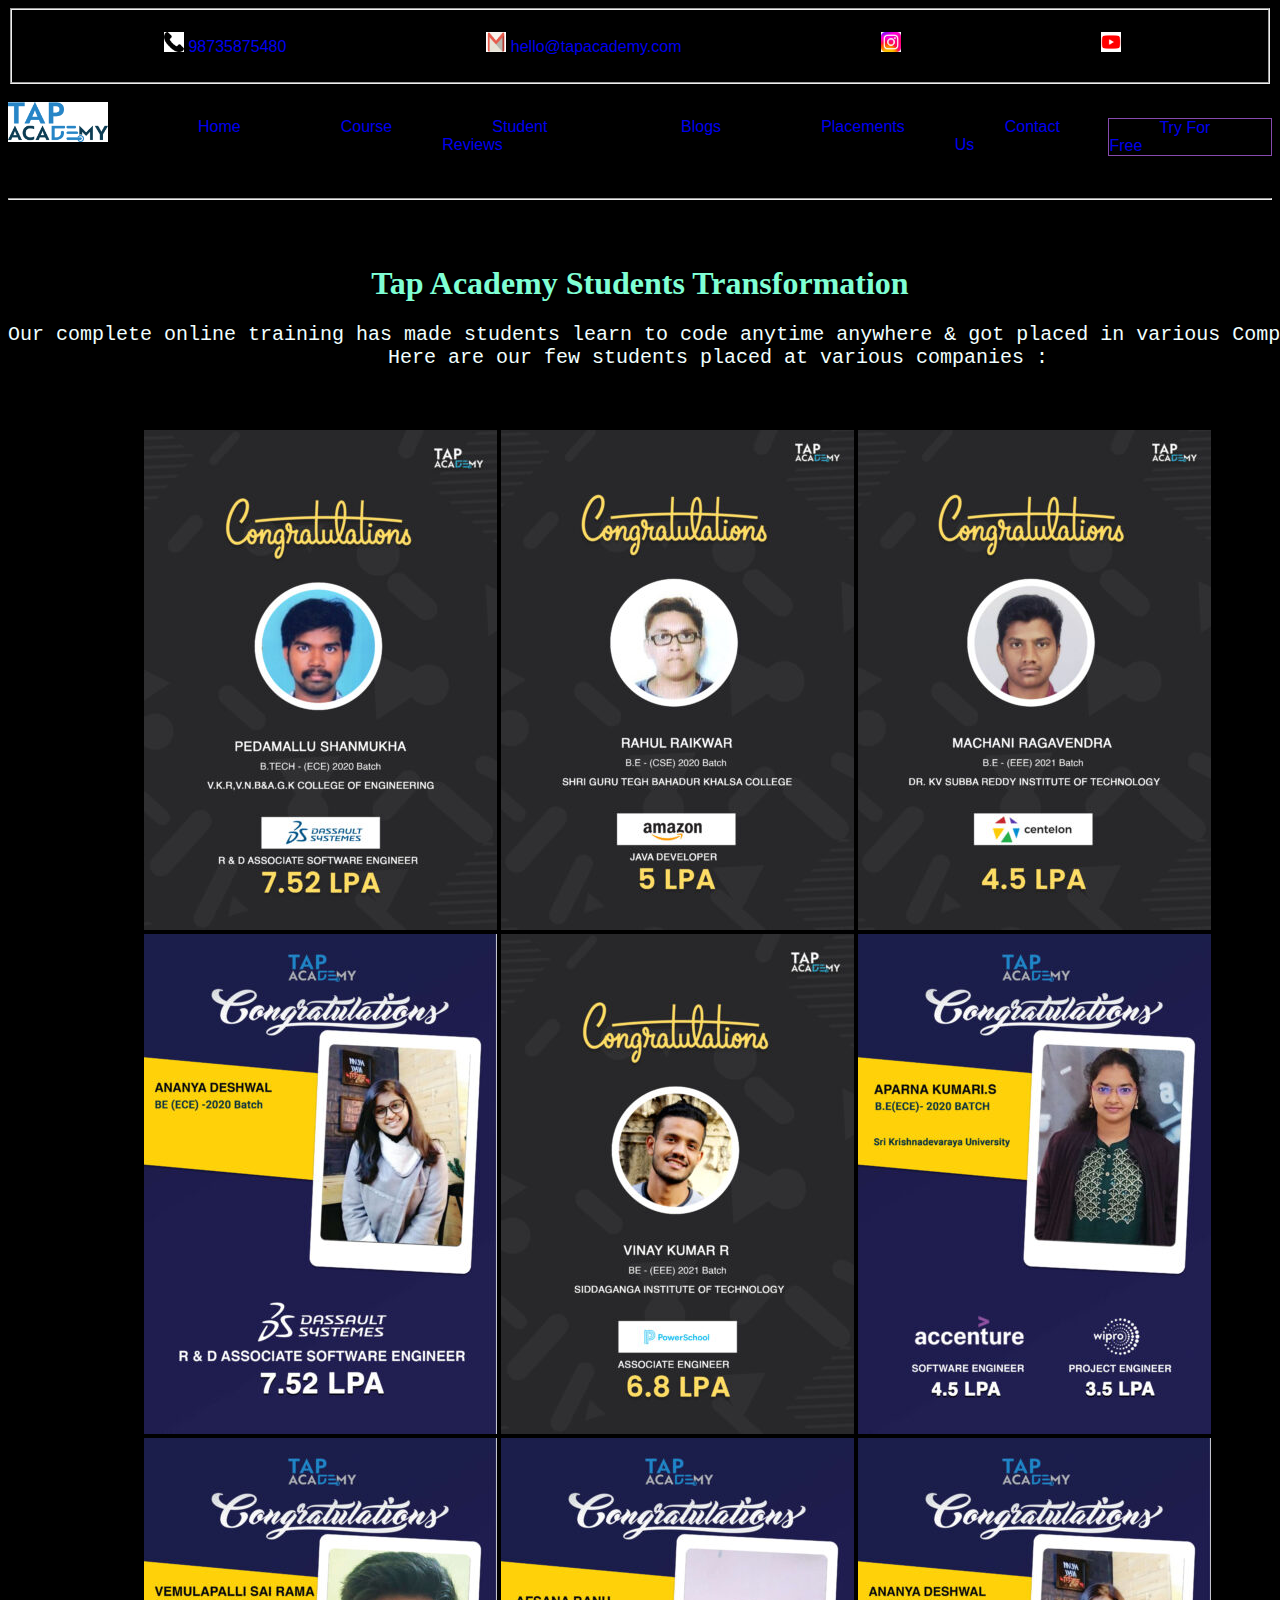
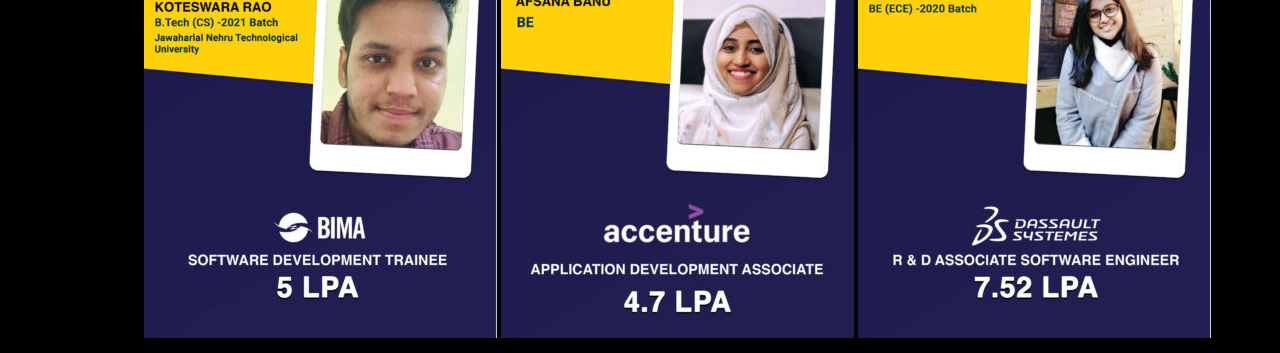
<file: blog.html>
<!DOCTYPE html>
<html lang="en">
<head>
    <meta charset="UTF-8">
    <meta name="viewport" content="width=device-width, initial-scale=1.0">
    <title>Blog</title>
    <link rel="icon" href="download.png">
    <link rel="stylesheet" href="index.css">
</head>
<body>
    <fieldset>
        <div >
            <ul class = "h">
        <li><a href="callto:98735875480">
        <img src="images.png" alt="" height="20px" width="20px">
        98735875480
    </a></li>
    
<li><a href="mailto:hello@tapacademy.com">
       <img src="mail.png" alt="" height="20px" width="20px">
       hello@tapacademy.com
         </a></li>
       
        
        <li><a href="https://www.instagram.com/tapacademy_online/">
        <img src="instagram.jpg" alt="" height="20px" width="20px">
        </a></li>
       
    <li> <a href="https://www.youtube.com/tapacademy">
            <img src="youtube.png" alt="" height="20px" width="20px">
        </a></li>

    </ul>
        </div>
    </fieldset><br>
    <div class="ull">
        <a href="index.html">
            <img src="tap.png" alt="" height="40px" width="100px"> </a>   
        
    <ul class="list">
    <li > 
    <a href="index.html">Home</a>  </li>  
    <li><a href="course.html">Course</a></li>
    <li><a href="student review.html">Student Reviews</a></li>
    <li><a href="blog.html">Blogs</a></li>
    <li><a href="placements.html">Placements</a></li>
    <li><a href="form.html">Contact Us</a></li>
    <li id="try"> <a href="index.html">Try For Free</a></li>
</ul>
</div>
    <br>
<hr><br><br>
   
<center>
        <h1 style="color: aquamarine;">Tap Academy Students Transformation</h1>
        <font size="5px">
        <pre style="color: azure;">Our complete online training has made students learn to code anytime anywhere & got placed in various Companies.
             Here are our few students placed at various companies :
        </pre>
    </font>
    </center>

   <br>
   &nbsp;&nbsp;&nbsp;&nbsp;&nbsp;&nbsp;&nbsp;&nbsp;&nbsp;&nbsp;&nbsp;&nbsp;&nbsp;&nbsp;&nbsp;&nbsp;&nbsp;&nbsp;&nbsp;&nbsp;
   &nbsp;&nbsp;&nbsp;&nbsp;&nbsp;&nbsp;&nbsp;&nbsp;&nbsp;&nbsp;&nbsp;&nbsp;
    <img src="i1.jpg" alt="">
    <img src="i2.jpg" alt="">
    <img src="i3.jpg" alt=""><br>
    &nbsp;&nbsp;&nbsp;&nbsp;&nbsp;&nbsp;&nbsp;&nbsp;&nbsp;&nbsp;&nbsp;&nbsp;&nbsp;&nbsp;&nbsp;&nbsp;&nbsp;&nbsp;&nbsp;&nbsp;
   &nbsp;&nbsp;&nbsp;&nbsp;&nbsp;&nbsp;&nbsp;&nbsp;&nbsp;&nbsp;&nbsp;&nbsp;
   <img src="b3.jpg"alt="">
    <img src="c2.jpg" alt="">
    <img src="b4.jpg" alt="">
    <br>
   &nbsp;&nbsp;&nbsp;&nbsp;&nbsp;&nbsp;&nbsp;&nbsp;&nbsp;&nbsp;&nbsp;&nbsp;&nbsp;&nbsp;&nbsp;&nbsp;&nbsp;&nbsp;&nbsp;&nbsp;
   &nbsp;&nbsp;&nbsp;&nbsp;&nbsp;&nbsp;&nbsp;&nbsp;&nbsp;&nbsp;&nbsp;&nbsp;
    <img src="b1.jpg" alt="">
    <img src="b2.jpg" alt="">
    <img src="b3.jpg" alt=""><br>
   
</body>
</html>
</file>
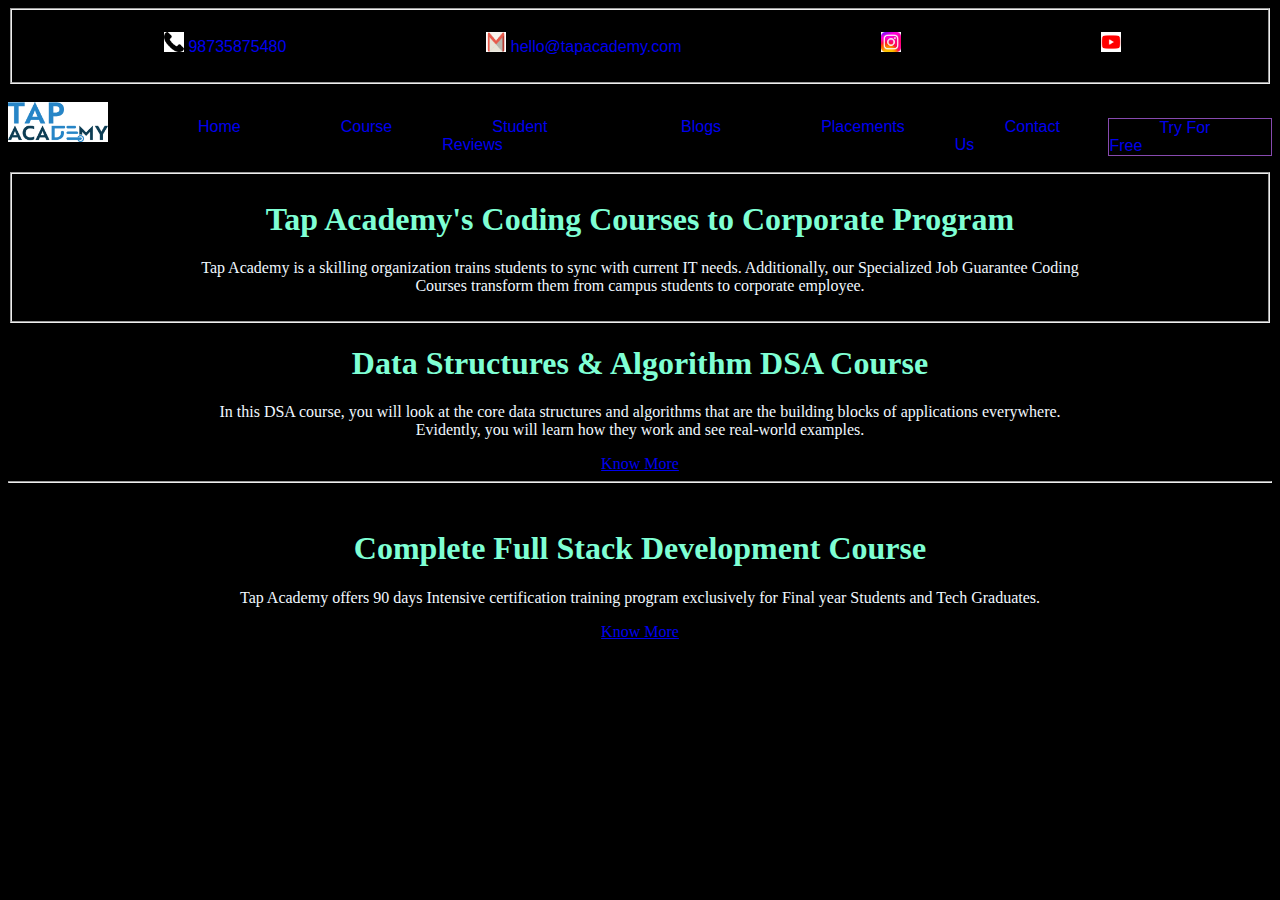
<file: course.html>
<!DOCTYPE html>
<html lang="en">
<head>
    <meta charset="UTF-8">
    <meta name="viewport" content="width=device-width, initial-scale=1.0">
   <title>Course</title>
   <link rel="icon" href="download.png">
   <link rel="stylesheet" href="index.css">
</head>
<body>
    <fieldset>
        <div >
            <ul class = "h">
        <li><a href="callto:98735875480">
        <img src="images.png" alt="" height="20px" width="20px">
        98735875480
    </a></li>
    
<li><a href="mailto:hello@tapacademy.com">
       <img src="mail.png" alt="" height="20px" width="20px">
       hello@tapacademy.com
         </a></li>
       
        
        <li><a href="https://www.instagram.com/tapacademy_online/">
        <img src="instagram.jpg" alt="" height="20px" width="20px">
        </a></li>
       
    <li> <a href="https://www.youtube.com/tapacademy">
            <img src="youtube.png" alt="" height="20px" width="20px">
        </a></li>

    </ul>
        </div>
    </fieldset><br>
    <div class="ull">
        <a href="index.html">
            <img src="tap.png" alt="" height="40px" width="100px"> </a>   
        
    <ul class="list">
    <li > 
    <a href="index.html">Home</a>  </li>  
    <li><a href="course.html">Course</a></li>
    <li><a href="student review.html">Student Reviews</a></li>
    <li><a href="blog.html">Blogs</a></li>
    <li><a href="placements.html">Placements</a></li>
    <li><a href="form.html">Contact Us</a></li>
    <li id="try"> <a href="index.html">Try For Free</a></li>
</ul>
</div>
    <fieldset>
       <center>
        <h1 style="color: aquamarine;">Tap Academy's Coding Courses to Corporate Program</h1>
        <p style="color: aliceblue;">Tap Academy is a skilling organization trains students to sync with current IT needs. Additionally, our Specialized Job Guarantee Coding <br>
         Courses transform them from campus students to corporate employee. <br>

        </p>
       </center>
    </fieldset>
    <center>
        <h1 style="color: aquamarine;">Data Structures & Algorithm DSA Course</h1>
           <p style="color: aliceblue;"> In this DSA course, you will look at the core data structures and algorithms that are the building blocks of applications everywhere. <br>
            Evidently, you will learn how they work and see real-world examples. <br>
           </p>
           <a href="dsa.html">Know More</a>
           <hr>
           <br>
           <h1 style="color: aquamarine;">Complete Full Stack Development Course</h1>
           <p style="color: aliceblue;">Tap Academy offers 90 days Intensive certification training program exclusively for Final year Students and Tech Graduates.</p>
           <a href="fsd.html">Know More</a>
        </center>
</body>
</html>
</file>
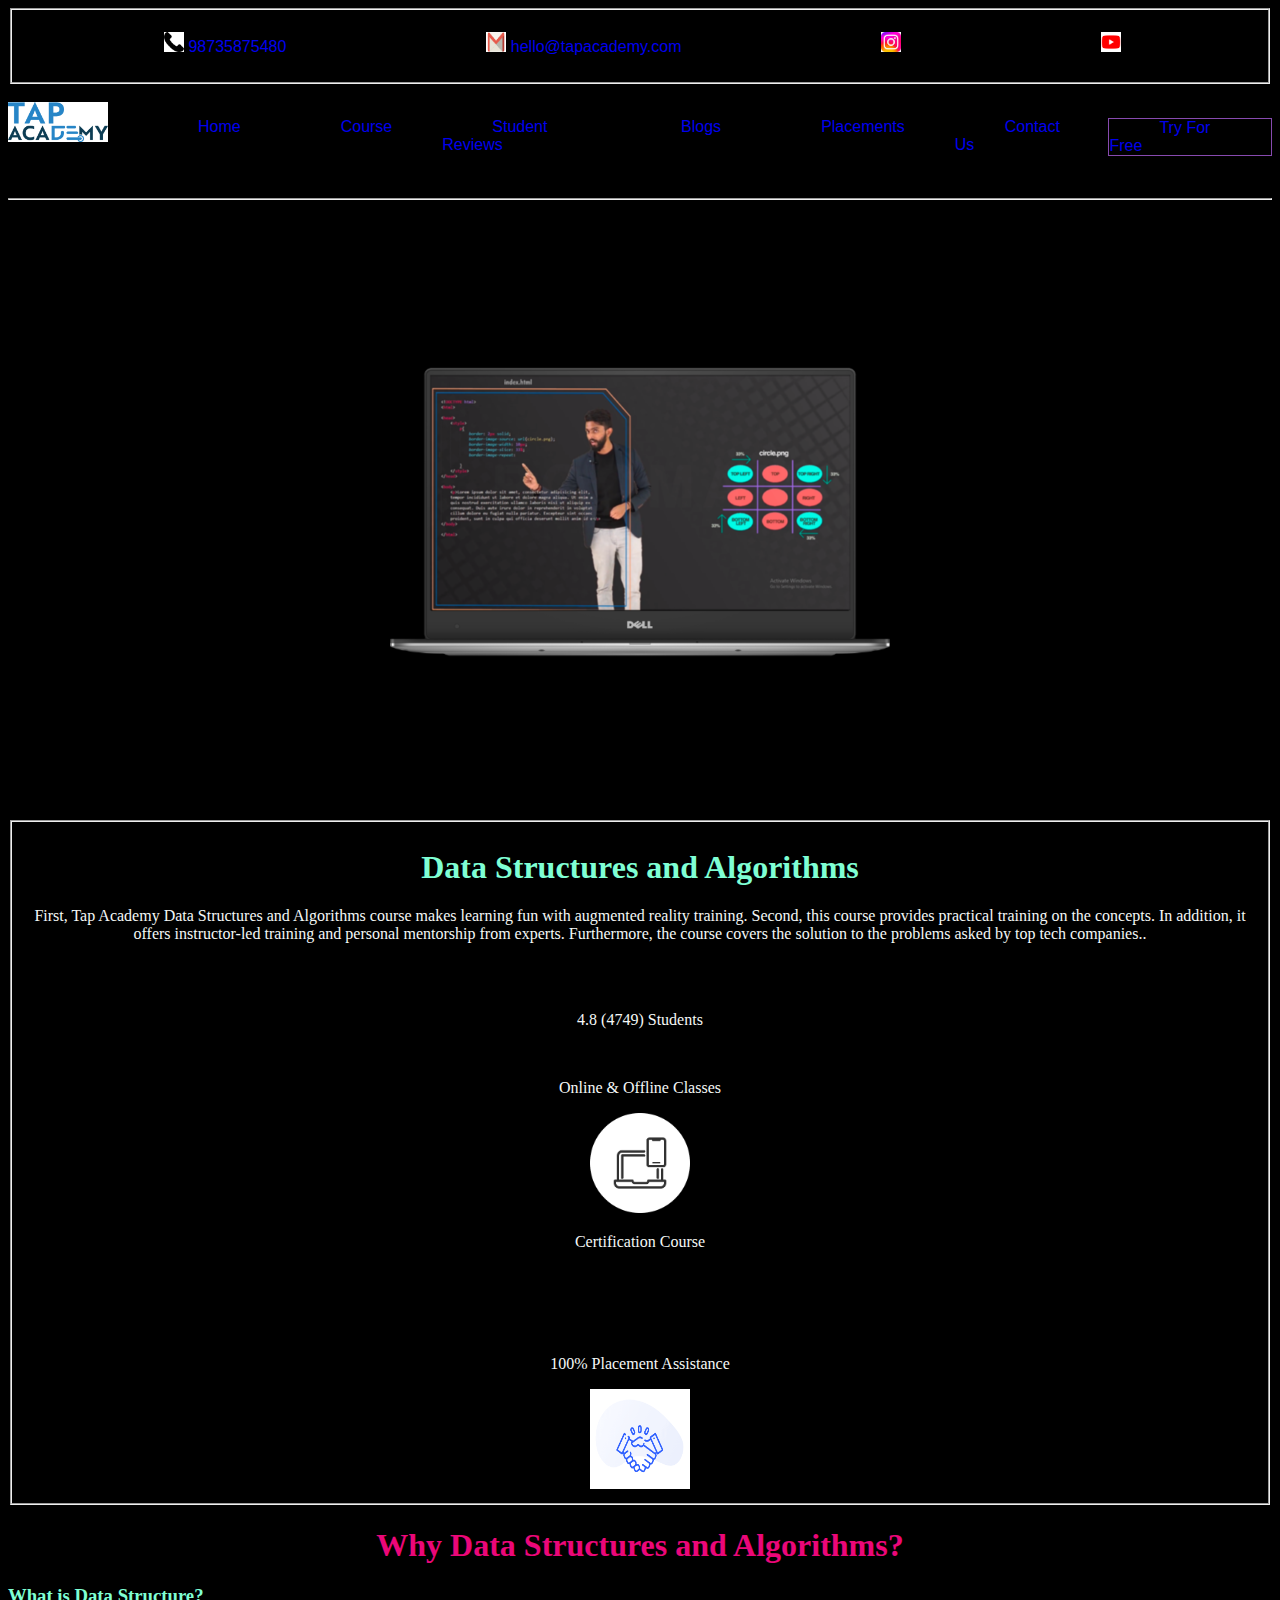
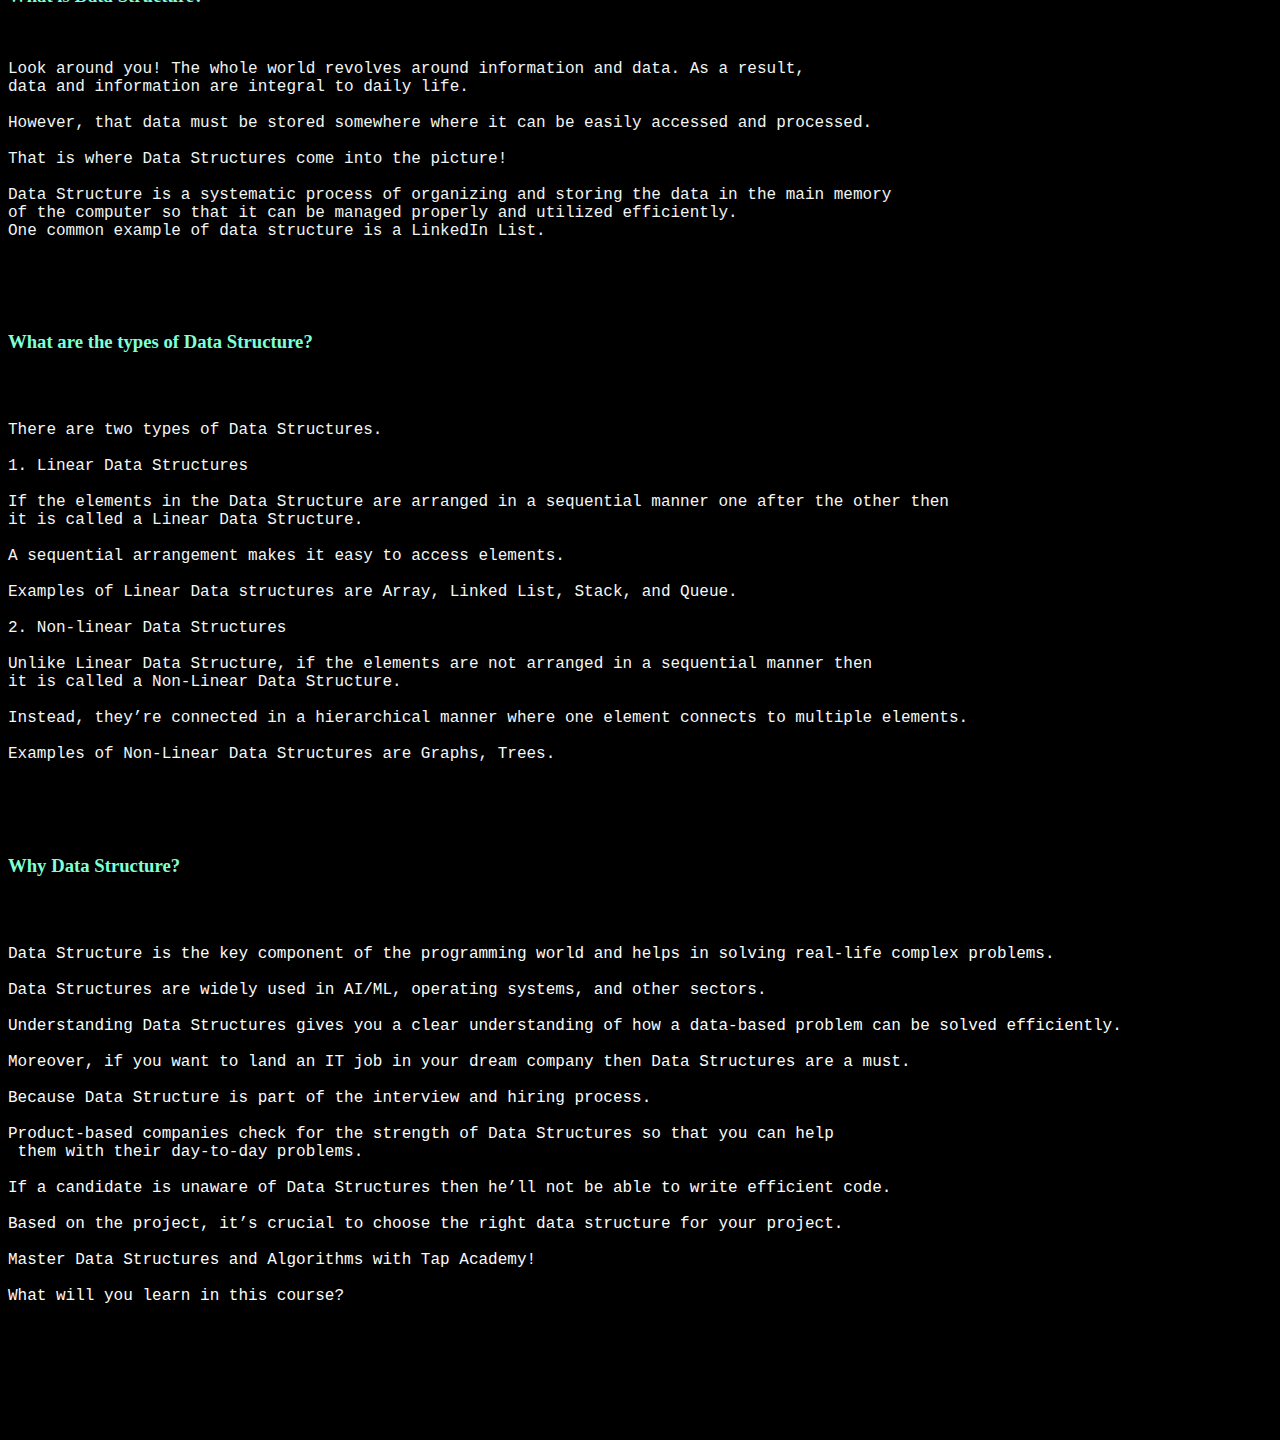
<file: dsa.html>
<!DOCTYPE html>
<html lang="en">
<head>
    <meta charset="UTF-8">
    <meta name="viewport" content="width=device-width, initial-scale=1.0">
   <title>Full Stack Web Development</title>
   <link rel="icon" href="download.png">
   <link rel="stylesheet" href="index.css">
</head>
<body>
    <fieldset>
        <div >
            <ul class = "h">
        <li><a href="callto:98735875480">
        <img src="images.png" alt="" height="20px" width="20px">
        98735875480
    </a></li>
    
<li><a href="mailto:hello@tapacademy.com">
       <img src="mail.png" alt="" height="20px" width="20px">
       hello@tapacademy.com
         </a></li>
       
        
        <li><a href="https://www.instagram.com/tapacademy_online/">
        <img src="instagram.jpg" alt="" height="20px" width="20px">
        </a></li>
       
    <li> <a href="https://www.youtube.com/tapacademy">
            <img src="youtube.png" alt="" height="20px" width="20px">
        </a></li>

    </ul>
        </div>
    </fieldset><br>
    <div class="ull">
        <a href="index.html">
            <img src="tap.png" alt="" height="40px" width="100px"> </a>   
        
    <ul class="list">
    <li > 
    <a href="index.html">Home</a>  </li>  
    <li><a href="course.html">Course</a></li>
    <li><a href="student review.html">Student Reviews</a></li>
    <li><a href="blog.html">Blogs</a></li>
    <li><a href="placements.html">Placements</a></li>
    <li><a href="form.html">Contact Us</a></li>
    <li id="try"> <a href="index.html">Try For Free</a></li>
</ul>
</div><br><hr><br><br><br>
<center>
    <img src="co 1.png" alt="">
</center>
<br><br><br>
    <fieldset>
        <center>
            <h1 style="color: aquamarine;">
                Data Structures and Algorithms </h1>
            <p style="color: rgb(244, 248, 247);">

                First, Tap Academy Data Structures and Algorithms course makes learning fun with augmented reality training. Second, this course provides practical training on the concepts. 
                
                In addition, it offers instructor-led training and personal mentorship from experts. Furthermore, the course covers the solution to the problems asked by top tech companies.. <br>
            </p>
            <br><br>
        <p style="color:rgb(245, 248, 247);">4.8 (4749) Students</p>    
        <br>
        <p style="color:rgb(245, 248, 247);">Online & Offline Classes</p> 
        <img src="f1 (1).png" alt="" width="100px" height="100px"><br>
        <p style="color:rgb(245, 248, 247);">Certification Course</p><br>
        <img src="f1 (3).png" alt=""  width="50px" height="50px"><br>
        <p style="color:rgb(245, 248, 247);">100% Placement Assistance</p>
        <img src="f1 (2).png" alt=""  width="100px" height="100px"><br>
        </center>
    </fieldset>
        <center>
            <h1 style="color: rgb(235, 7, 121);">Why Data Structures and Algorithms?</h1>
        </center>
        <h3 style="color: aquamarine;">What is Data Structure?</h3><br>
        <font size="4px">
        <pre style="color: rgb(241, 245, 244);">
Look around you! The whole world revolves around information and data. As a result,
data and information are integral to daily life.

However, that data must be stored somewhere where it can be easily accessed and processed.
            
That is where Data Structures come into the picture! 
            
Data Structure is a systematic process of organizing and storing the data in the main memory 
of the computer so that it can be managed properly and utilized efficiently.
One common example of data structure is a LinkedIn List. 
        </pre>
    </font>
        <br><br>
        <h3 style="color: aquamarine;">What are the types of Data Structure?</h3><br>
        <pre style="color: rgb(244, 247, 246);">
            <font size="4px">
There are two types of Data Structures.

1. Linear Data Structures

If the elements in the Data Structure are arranged in a sequential manner one after the other then 
it is called a Linear Data Structure.

A sequential arrangement makes it easy to access elements. 

Examples of Linear Data structures are Array, Linked List, Stack, and Queue.

2. Non-linear Data Structures

Unlike Linear Data Structure, if the elements are not arranged in a sequential manner then 
it is called a Non-Linear Data Structure.

Instead, they’re connected in a hierarchical manner where one element connects to multiple elements. 

Examples of Non-Linear Data Structures are Graphs, Trees. 
        </pre><br><br>
    </font>
        <h3 style="color: aquamarine;">Why Data Structure?
        </h3><br>
        <pre style="color: rgb(250, 252, 251);">
            <font size="4px">
Data Structure is the key component of the programming world and helps in solving real-life complex problems.

Data Structures are widely used in AI/ML, operating systems, and other sectors.

Understanding Data Structures gives you a clear understanding of how a data-based problem can be solved efficiently. 

Moreover, if you want to land an IT job in your dream company then Data Structures are a must.

Because Data Structure is part of the interview and hiring process.

Product-based companies check for the strength of Data Structures so that you can help
 them with their day-to-day problems. 

If a candidate is unaware of Data Structures then he’ll not be able to write efficient code.

Based on the project, it’s crucial to choose the right data structure for your project.

Master Data Structures and Algorithms with Tap Academy!

What will you learn in this course?
        </pre><br><br>
    </font>

</body>
</html>
</file>
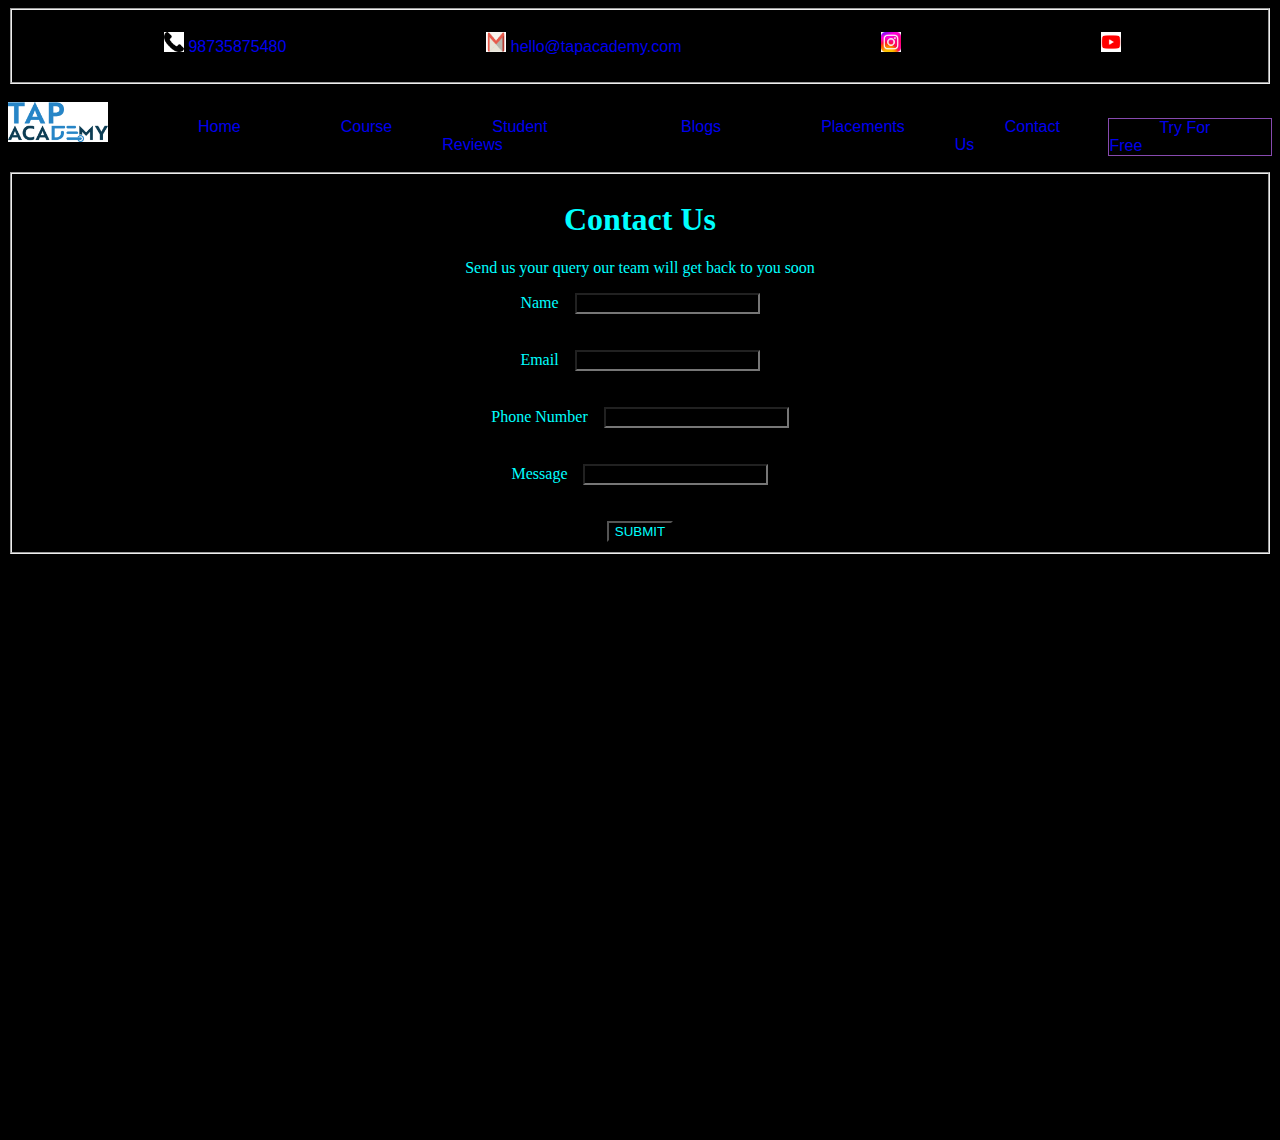
<file: form.html>
<!DOCTYPE html>
<html lang="en">
<head>
    <meta charset="UTF-8">
    <meta name="viewport" content="width=device-width, initial-scale=1.0">
   <title>Contact Us</title>
   <link rel="icon" href="download.png">
   <link rel="stylesheet" href="index.css">
</head>
<body>
    <fieldset>
        <div >
            <ul class = "h">
        <li><a href="callto:98735875480">
        <img src="images.png" alt="" height="20px" width="20px">
        98735875480
    </a></li>
    
<li><a href="mailto:hello@tapacademy.com">
       <img src="mail.png" alt="" height="20px" width="20px">
       hello@tapacademy.com
         </a></li>
       
        
        <li><a href="https://www.instagram.com/tapacademy_online/">
        <img src="instagram.jpg" alt="" height="20px" width="20px">
        </a></li>
       
    <li> <a href="https://www.youtube.com/tapacademy">
            <img src="youtube.png" alt="" height="20px" width="20px">
        </a></li>

    </ul>
        </div>
    </fieldset><br>
    <div class="ull">
        <a href="index.html">
            <img src="tap.png" alt="" height="40px" width="100px"> </a>   
        
    <ul class="list">
    <li > 
    <a href="index.html">Home</a>  </li>  
    <li><a href="course.html">Course</a></li>
    <li><a href="student review.html">Student Reviews</a></li>
    <li><a href="blog.html">Blogs</a></li>
    <li><a href="placements.html">Placements</a></li>
    <li><a href="form.html">Contact Us</a></li>
    <li id="try"> <a href="index.html">Try For Free</a></li>
</ul>
</div>
    <fieldset>
    <center style="color: aqua;">
    <h1>Contact Us</h1>
    <p>Send us your query our team will get back to you soon</p>
   
    <form action="THAKyou.html" >
       
        <label for="name">Name</label>&nbsp;&nbsp;&nbsp;
        <input type="text" required id="name" name="name" ><br><br><br>
        <label for="">Email</label>&nbsp;&nbsp;&nbsp;
        <input type="email" required ><br><br><br>
        <label for="">Phone Number</label>&nbsp;&nbsp;&nbsp;
        <input type="text" required ><br><br><br>
        <label for="">Message</label>&nbsp;&nbsp;&nbsp;
        <input type="text area" required style="color: rgb(224, 233, 233);"><br><br><br>
        <button style="color: aqua;">SUBMIT</button>
        
    </form>
   </center>
</fieldset style="background-color: rgb(0, 0, 128); color: white;">

<center><p><iframe src="https://www.google.com/maps/embed?pb=!1m16!1m12!1m3!1d248897.54819386805!2d77.49296194655948!3d12.906166005241584!2m3!1f0!2f0!3f0!3m2!1i1024!2i768!4f13.1!2m1!1sTAP%20Academy%20!5e0!3m2!1sen!2sin!4v1698477694818!5m2!1sen!2sin" width="1200" height="550" style="border:0;" allowfullscreen="" loading="lazy" referrerpolicy="no-referrer-when-downgrade" ></iframe></p>
</center>

</body>
</html>
</file>
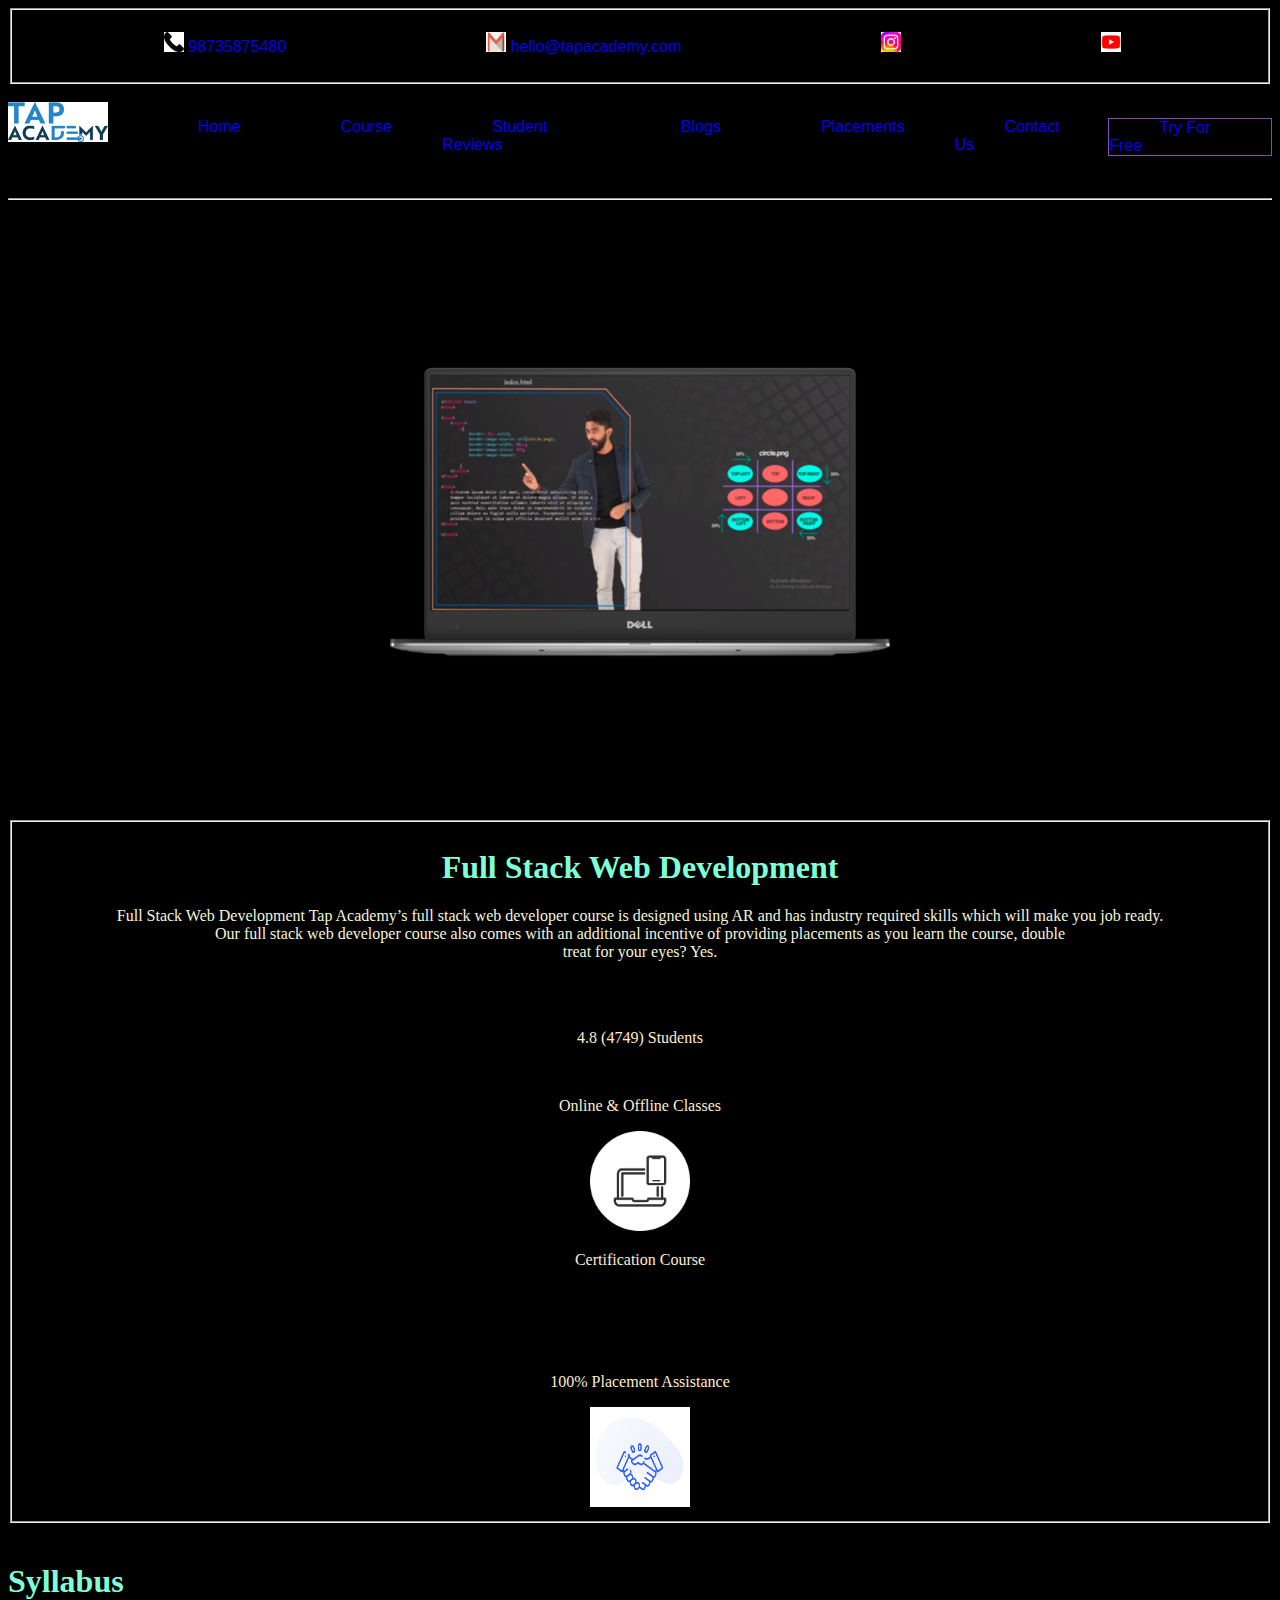
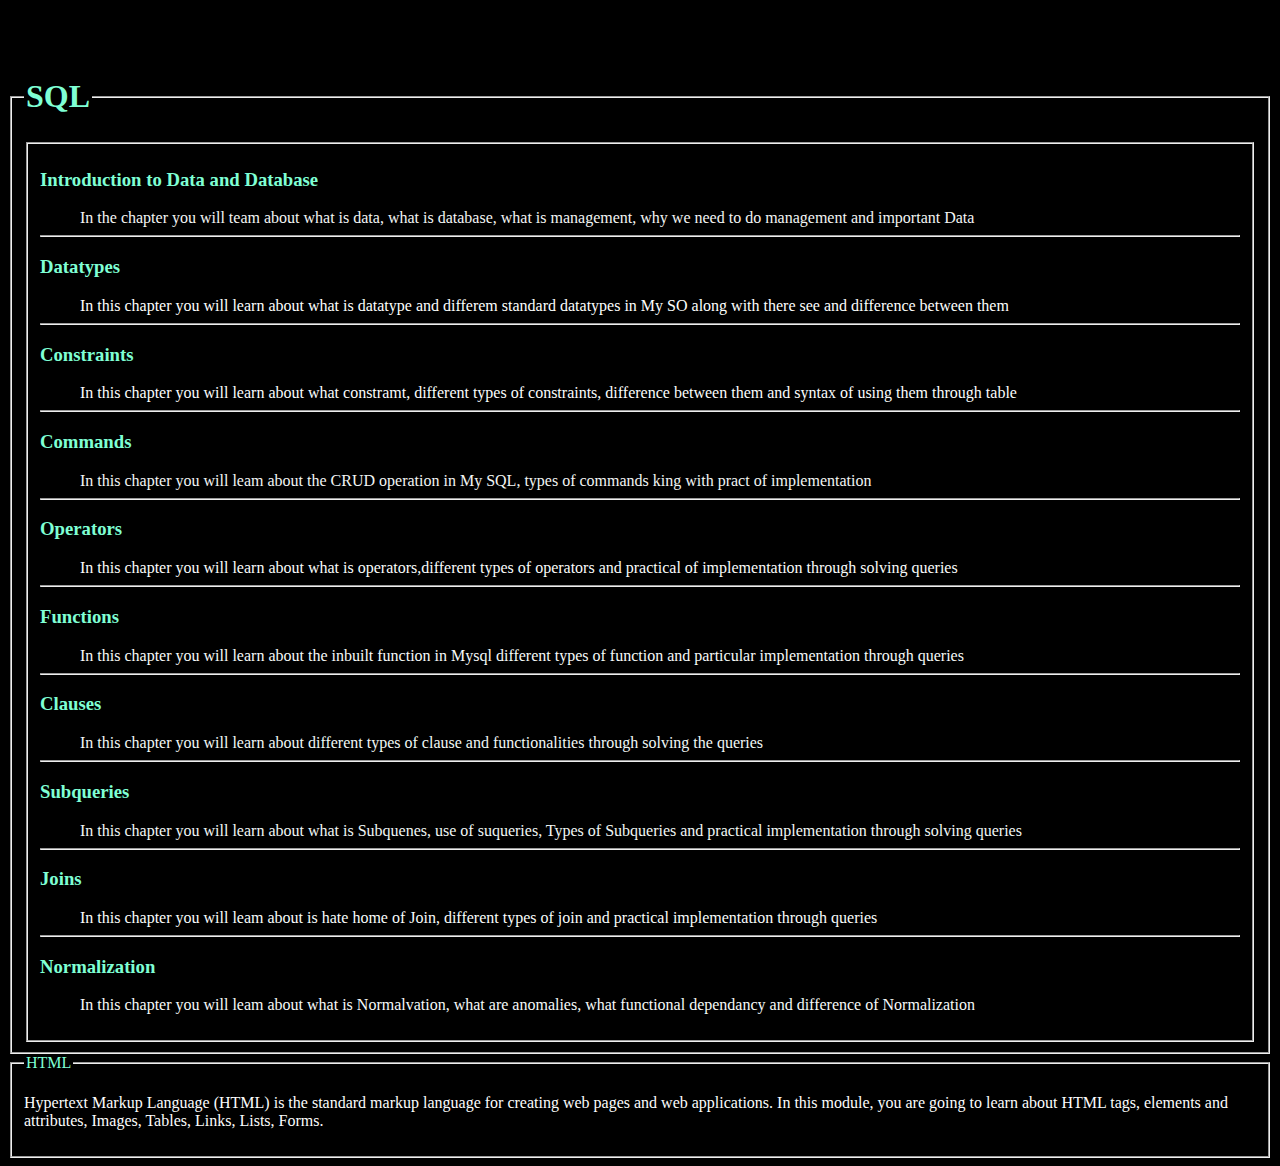
<file: fsd.html>
<!DOCTYPE html>
<html lang="en">
<head>
    <meta charset="UTF-8">
    <meta name="viewport" content="width=device-width, initial-scale=1.0">
   <title>Full Stack Web Development</title>
   <link rel="icon" href="download.png">
   <link rel="stylesheet" href="index.css">
</head>
<body>
    <fieldset>
        <div >
            <ul class = "h">
        <li><a href="callto:98735875480">
        <img src="images.png" alt="" height="20px" width="20px">
        98735875480
    </a></li>
    
<li><a href="mailto:hello@tapacademy.com">
       <img src="mail.png" alt="" height="20px" width="20px">
       hello@tapacademy.com
         </a></li>
       
        
        <li><a href="https://www.instagram.com/tapacademy_online/">
        <img src="instagram.jpg" alt="" height="20px" width="20px">
        </a></li>
       
    <li> <a href="https://www.youtube.com/tapacademy">
            <img src="youtube.png" alt="" height="20px" width="20px">
        </a></li>

    </ul>
        </div>
    </fieldset><br>
    <div class="ull">
        <a href="index.html">
            <img src="tap.png" alt="" height="40px" width="100px"> </a>   
        
    <ul class="list">
    <li > 
    <a href="index.html">Home</a>  </li>  
    <li><a href="course.html">Course</a></li>
    <li><a href="student review.html">Student Reviews</a></li>
    <li><a href="blog.html">Blogs</a></li>
    <li><a href="placements.html">Placements</a></li>
    <li><a href="form.html">Contact Us</a></li>
    <li id="try"> <a href="index.html">Try For Free</a></li>
</ul>
</div>
<br><hr><br><br><br>
<center>
    <img src="co 1.png" alt="">
</center>
<br><br><br>
    <fieldset>
        <center>
            <h1 style="color: aquamarine;">Full Stack Web Development</h1>
            <p style="color: beige;">
                
Full Stack Web Development
Tap Academy’s full stack web developer course is designed using AR and has industry required skills which will make you job ready. <br>
Our full stack web developer course also comes with an additional incentive of providing placements as you learn the course, double <br>
treat for your eyes? Yes. <br>
            </p>
            <br><br>
        <p style="color: blanchedalmond;">4.8 (4749) Students</p>    
        <br>
        <p style="color: blanchedalmond;">Online & Offline Classes</p> 
        <img src="f1 (1).png" alt="" width="100px" height="100px"><br>
        <p style="color: blanchedalmond;">Certification Course</p><br>
        <img src="f1 (3).png" alt=""  width="50px" height="50px"><br>
        <p style="color: blanchedalmond;">100% Placement Assistance</p>
        <img src="f1 (2).png" alt=""  width="100px" height="100px"><br>
        </center>

    </fieldset>
    <br>
    <h1 style="color: aquamarine;">Syllabus</h1><br><br>
    <fieldset>
        <legend><h1 style="color: aquamarine;">SQL</h1></legend>
        <fieldset>
        <dl>
            <dt><h3 style="color: aquamarine;">Introduction to Data and Database</h3></dt>
            <dd style="color: rgb(243, 245, 244);">In the chapter you will team about what is data, what is database, what is management, why we need to do management and important Data </dd><hr>
        <dt style="color: aquamarine;"><h3>Datatypes</h3></dt> 
        <dd style="color: rgb(253, 255, 254);">In this chapter you will learn about what is datatype and differem standard datatypes in My SO along with there see and 
            difference between them</dd><hr>
            <dt><h3 style="color: aquamarine;">Constraints</h3></dt>
            <dd style="color: rgb(251, 253, 253);">In this chapter you will learn about what constramt, different types of constraints, difference between them and syntax of using them through table</dd><hr>
            <dt style="color: aquamarine;"><h3>Commands</h3></dt>
            <dd style="color: rgb(242, 245, 244);">In this chapter you will leam about the CRUD operation in My SQL, types of commands king with pract of implementation</dd><hr>
            <dt><h3 style="color: aquamarine;">Operators</h3></dt>
            <dd style="color: rgb(250, 252, 251);">In this chapter you will learn about what is operators,different types of operators and practical of implementation through solving queries</dd><hr>
            <dt><h3 style="color: aquamarine;">Functions</h3></dt>
            <dd style="color: rgb(246, 250, 249);">In this chapter you will learn about the inbuilt function in Mysql different types of function and particular implementation through queries</dd><hr>
            <dt><h3 style="color: aquamarine;">Clauses</h3></dt>
            <dd style="color: rgb(241, 248, 246);">In this chapter you will learn about different types of clause and functionalities through solving the queries</dd><hr>
            <dt><h3 style="color: aquamarine;">Subqueries</h3></dt>
            <dd style="color: rgb(241, 247, 245);">In this chapter you will learn about what is Subquenes, use of suqueries, Types of Subqueries and practical implementation through solving queries</dd><hr>
            <dt><h3 style="color: aquamarine;">Joins</h3></dt>
            <dd style="color: rgb(249, 253, 252);">In this chapter you will leam about is hate home of Join, different types of join and practical implementation through queries</dd><hr>
            <dt><h3 style="color: aquamarine;">Normalization</h3></dt>
            <dd style="color: rgb(246, 250, 249);">In this chapter you will leam about what is Normalvation, what are anomalies, what functional dependancy and difference of Normalization</dd>

        </dl>
    </fieldset>
    </fieldset>
<fieldset>
    <legend style="color: aquamarine;">HTML</legend>
    <P style="color: rgb(252, 253, 253);">Hypertext Markup Language (HTML) is the standard markup language for creating web pages and web applications. 

        In this module, you are going to learn about HTML tags, elements and attributes, Images, Tables, Links, Lists, Forms.</P>
</fieldset>
</body>
</html>
</file>
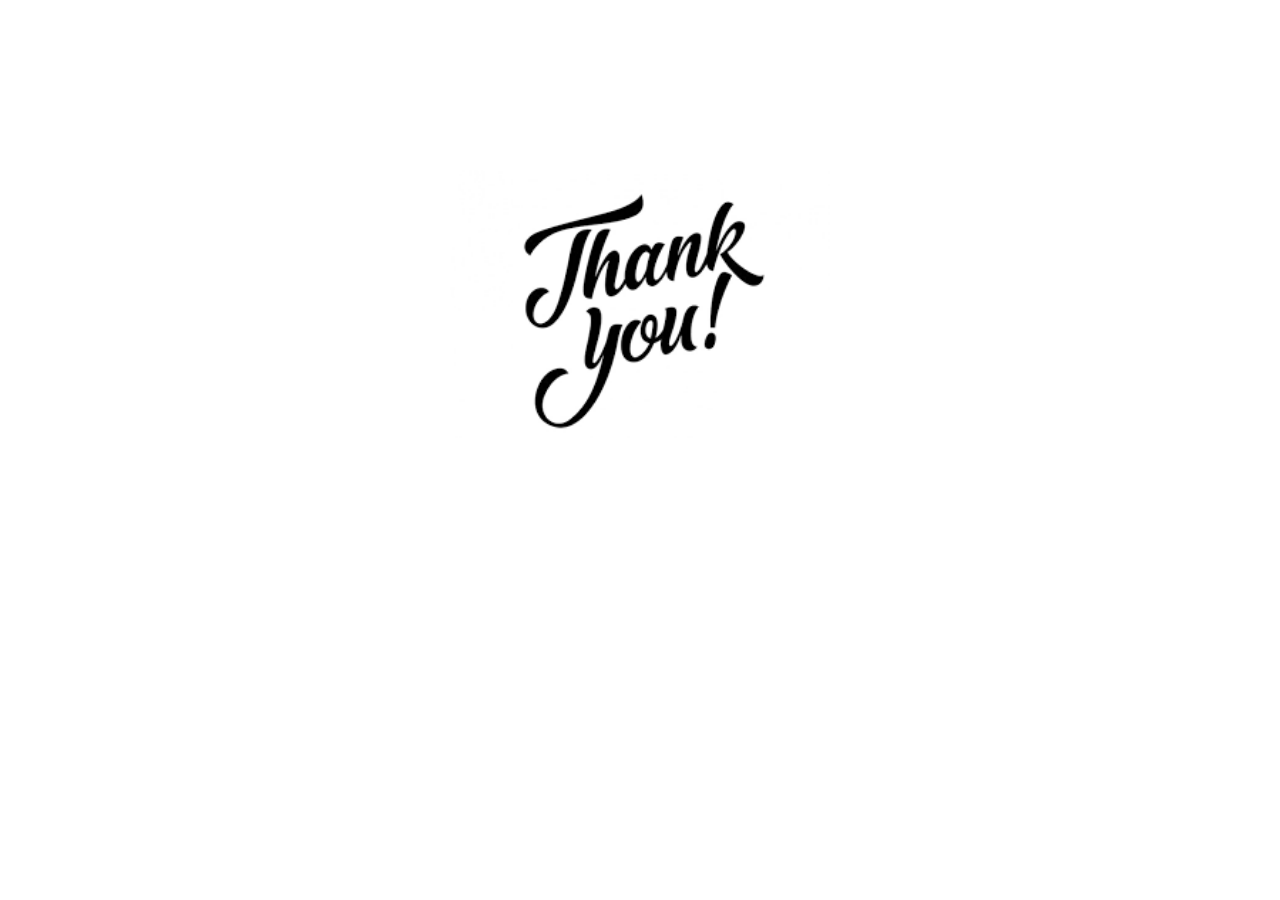
<file: THAKyou.html>
<!DOCTYPE html>
<html lang="en">
<head>
   <meta charset="UTF-8">
    <meta name="viewport" content="width=device-width, initial-scale=1.0">
   <title>THANK YOU</title>
   <link rel="icon" href="download.png">
</head>
<body>
    <center>
        <br><br><br><br><br><br><br><br><br>
   <img src="1.png" alt="" width="30%" height="20%" >
</center>
</body>
</html>
</file>
<file: index.css>
*{
    background-color:black;
}

.ull{
    display: flex;
    justify-content: space-between;
}
.list{
    display: flex;
    list-style: none;
}
.list a{
    text-decoration: none;
    justify-content: space-between;
    padding: 0px 50px;
    font-family:'Franklin Gothic Medium', 'Arial Narrow', Arial, sans-serif;
    font-size: 1rem;
}



    a:hover{
        color: aqua;
    }
.main_content{
    display: flex;
    justify-content: space-between;
    padding:1rem;
}
#video{
    padding:4rem 0px;
}
.h{
    display: flex;
    list-style: none;

}
.h a{
    text-decoration: none;
    justify-content: space-between;
    padding: 0px 100px;
    font-family:'Franklin Gothic Medium', 'Arial Narrow', Arial, sans-serif;
    font-size: 1rem;
}
    a:hover{
        color: aqua;
    }
#try{
  border: 1px solid rgb(135, 74, 175);
 
}
</file>
